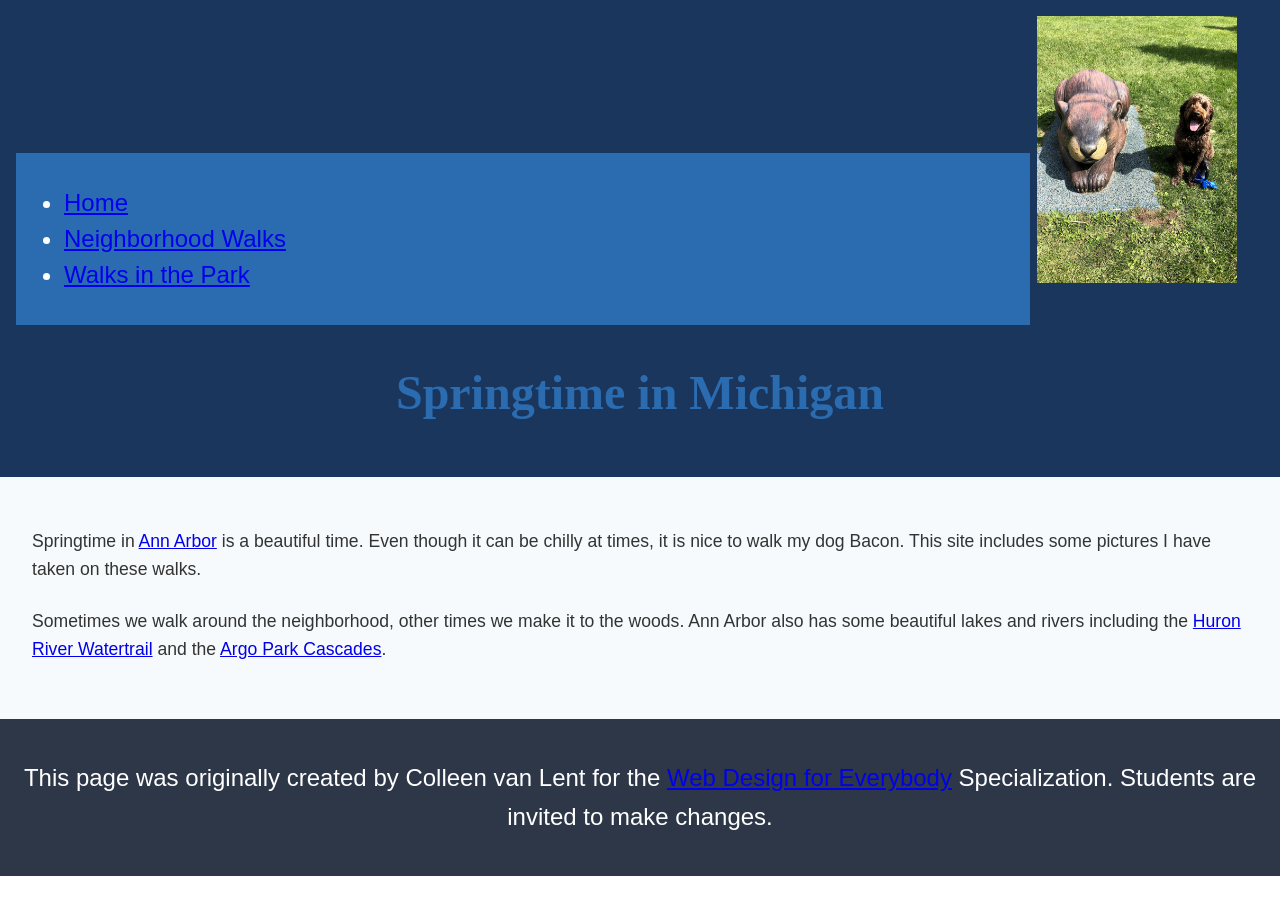
<file: index.html>
<!DOCTYPE html>
<html lang="en">

<head>
  <meta charset="utf-8">
  <meta name="viewport" content="width=device-width">
  <title>Springtime In Michigan</title>
  <link rel="stylesheet" href="css/style.css">
</head>

<body>
  <a href="#main-content" class="skip-link">Skip to Main Content</a>

  <header>
    <nav>
      <ul>
        <li><a href="index.html">Home</a></li>
        <li><a href="neighborhood.html">Neighborhood Walks</a></li>
        <li><a href="parks.html">Walks in the Park</a></li>
      </ul>
    </nav>
    <img src="images/BaconGallupPark.jpeg" width="200" alt="Brown Labradoodle sitting next to a statue.">
    <h1>Springtime in Michigan</h1>
  </header>

  <main id="main-content">
    <p>Springtime in <a href="https://www.michigan.org/city/ann-arbor">Ann Arbor</a> is a beautiful time. Even though
      it can be chilly at times, it is nice to walk my dog Bacon. This site includes some pictures I have taken on
      these walks. </p>

    <p>Sometimes we walk around the neighborhood, other times we make it to the woods. Ann Arbor also has some
      beautiful lakes and rivers including the <a
        href="https://www.annarbor.org/things-to-do/recreation-outdoors/huron-river/">Huron River Watertrail</a> and
      the <a href="https://www.a2gov.org/departments/Parks-Recreation/parks-places/argo/pages/default.aspx">Argo Park
        Cascades</a>.</p>

  </main>

  <footer>
    <p>This page was originally created by Colleen van Lent for the <a
        href="https://www.coursera.org/specializations/web-design"> Web Design for Everybody</a> Specialization.
      Students are invited to make changes.</p>
  </footer>

</body>

</html>
</file>
<file: css/style.css>
body {
    font-family: 'Segoe UI', Tahoma, Geneva, Verdana, sans-serif;
    font-size: 150%;
    line-height: 1.5;
    margin: 0;
    padding: 0;
    color: #333333; 
}

header {
    background-color: #1a365d; 
    color: #ffffff; 
    padding: 1rem;
}


nav {
    background-color: #2b6cb0; 
    padding: 0.5rem;
    display: inline-block;
    width: 80%;
}


nav img {
    width: 10%;
}

main {
    background-color: #f7fafc; 
    font-size: 1.1rem;
    padding: 2rem;
}

footer {
    background-color: #2d3748; 
    color: #ffffff;
    padding: 1rem;
    text-align: center;
}



h1 {
    text-align: center;
    font-family: 'Georgia', serif;
    color: #2b6cb0; 
}

p {
    line-height: 1.6; 
    margin-bottom: 1.5rem;
}


.grid {
    display: grid;
    grid-template-columns: 40% 40%;
    
    
    justify-content: space-around; 
    align-items: center;          
    row-gap: 20px;                
}


.grid img {
    width: 100%;
}


.flex {
    display: flex;
    
    
    flex-wrap: wrap;             
    justify-content: center;     
}


.skip-link {
    position: absolute;
    top: -100px;
    left: 10px;
    background: #ffffff;
    color: #1a365d;
    padding: 10px;
    z-index: 100;
    text-decoration: none;
    font-weight: bold;
    border: 2
</file>
